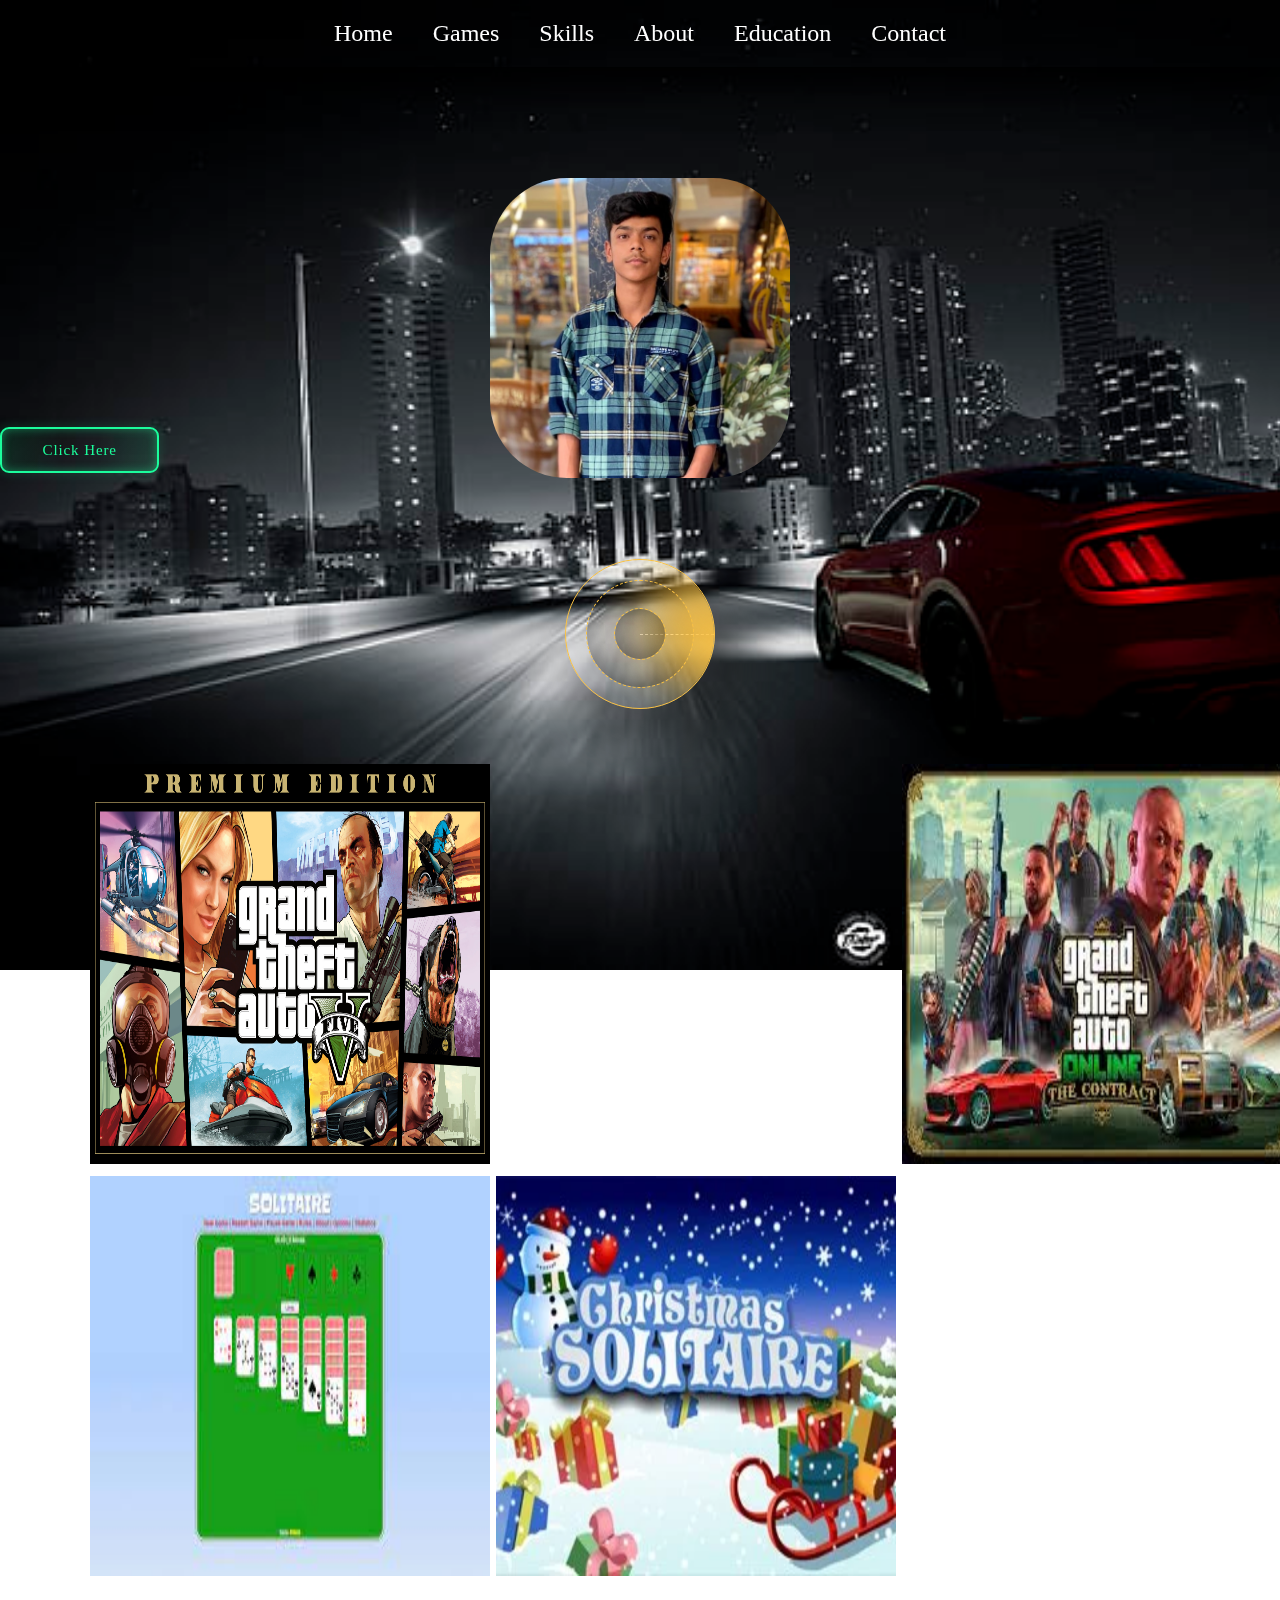
<file: index.html>
<!DOCTYPE html>
<html lang="en">
<head>
    <meta charset="UTF-8">
    <meta name="viewport" content="width=device-width, initial-scale=1.0">
    <title>Neeraj</title>
    <link rel="icon" type="image/x-icon" href="neeraj1.ico" style="width: 42px;height: 43px;">
    <link rel="stylesheet" href="./project.css">
</head>
<body>
    <div>
      <nav class="navbar navbar-expand-lg">
        <ul>
          <li class="scroll"> <a href='#sec1'>Home</a> </li>
          <li> <a href='#sec6'>Games</a> </li>
          <li> <a href='#sec2'>Skills</a> </li>
          <li> <a href='#sec3'>About</a> </li>
          <li> <a href='#sec4'>Education</a> </li>
          <li> <a href='#sec5'>Contact</a> </li>
        </ul>
      </nav>
    </div>
    </div>
    <br>
    <br>
    <br>
    <br>
    <meta name="viewport" content="width=device-width, initial-scale=1">
<style>


.grow img{
transition: 1s ease;
}

.grow img:hover{
-webkit-transform: scale(1.2);
-ms-transform: scale(1.2);
transform: scale(1.2);
transition: 1s ease;
}



.grow{
  display: grid;
  grid-template-columns: 1fr 1fr 1fr;
  grid-template-rows: 1fr 1fr 1fr;
  row-gap: 6px;
  column-gap: 6px;
  padding-left: 33px;
  padding-left: 90px;
  padding-top: 55px;
  padding-bottom: 55px;
}


</style>
</head>
<body>
<img  id="dhiman" src="dhiman.jpg">

<button onclick="window.location.href='project2.html';">Click Here</button>

<style>
</style>
<br>
<br>
<br>
  

<div class="loader">
  <span></span>
</div>


  <div class="grow">
  <a href="project2.html"><img src="gta.png" alt="Avatar" class="image" style="width:400px;height:400px;"></a>
  <div class="middle">
    <div class="container">
    </div>
  </div>
  <a href="project3.html"><img src="gta1.jpg" alt="Avatar"  style="width:400px;height:400px;"></a>
  <a href="project4.html"><img src="download.jpg" alt="Neerajgames"  style="width:400px;height:400px;"></a>
  <a href="project5.html"><img src="download2.jpg" alt="Neerajgames"  style="width:400px;height:400px;"></a>

  
  
  
    </nav>
  </body>
  </html>
</file>
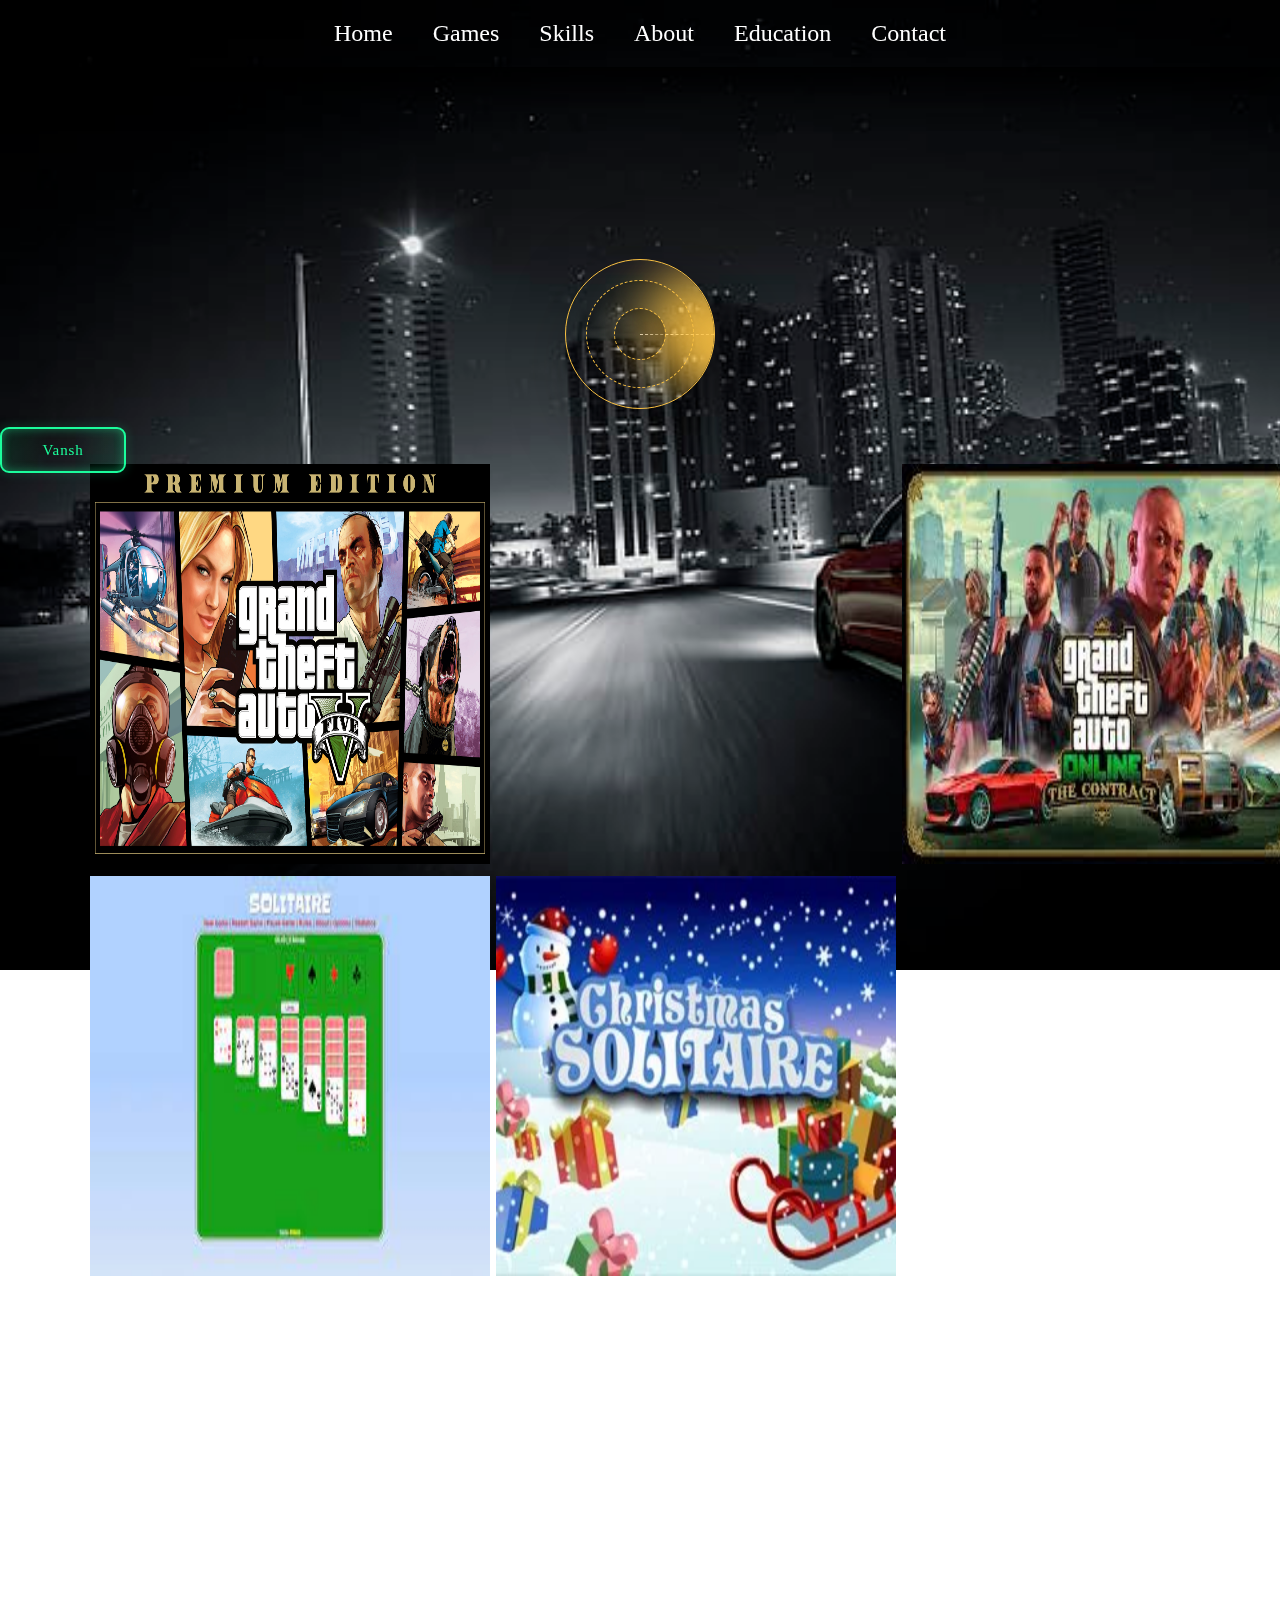
<file: project.html>
<!DOCTYPE html>
<html lang="en">
<head>
    <meta charset="UTF-8">
    <meta name="viewport" content="width=device-width, initial-scale=1.0">
    <title>Neeraj</title>
    <link rel="icon" type="image/x-icon" href="neeraj1.ico" style="width: 42px;height: 43px;">
</head>
<body>
    <div>
      <nav class="navbar navbar-expand-lg">
        <ul>
          <li class="scroll"> <a href='#sec1'>Home</a> </li>
          <li> <a href='#sec6'>Games</a> </li>
          <li> <a href='#sec2'>Skills</a> </li>
          <li> <a href='#sec3'>About</a> </li>
          <li> <a href='#sec4'>Education</a> </li>
          <li> <a href='#sec5'>Contact</a> </li>
        </ul>
      </nav>
    </div>
    </div>
    <br>
    <br>
    <br>
    <br>
    <meta name="viewport" content="width=device-width, initial-scale=1">
<style>


.grow img{
transition: 1s ease;
}

.grow img:hover{
-webkit-transform: scale(1.2);
-ms-transform: scale(1.2);
transform: scale(1.2);
transition: 1s ease;
}



.grow{
  display: grid;
  grid-template-columns: 1fr 1fr 1fr;
  grid-template-rows: 1fr 1fr 1fr;
  row-gap: 6px;
  column-gap: 6px;
  padding-left: 33px;
  padding-left: 90px;
  padding-top: 55px;
  padding-bottom: 55px;
}


</style>
</head>
<body>

<button>Vansh</button>
<br>
<br>
<br>
  

<div class="loader">
  <span></span>
</div>


  <div class="grow">
  <a href="project2.html"><img src="gta.png" alt="Avatar" class="image" style="width:400px;height:400px;"></a>
  <div class="middle">
    <div class="container">
    </div>
  </div>
  <a href="project3.html"><img src="gta1.jpg" alt="Avatar"  style="width:400px;height:400px;"></a>
  <a href="project4.html"><img src="download.jpg" alt="Neerajgames"  style="width:400px;height:400px;"></a>
  <a href="project5.html"><img src="download2.jpg" alt="Neerajgames"  style="width:400px;height:400px;"></a>

  
  
  <link rel="stylesheet" href="project.css">
    </nav>
  </body>
  </html>
</file>
<file: project.css>
html{
    scroll-behavior: smooth;
  }
  
  *{
    box-sizing: border-box;
    margin: 0;
    padding: 0;
  }
  
  body{
    background-image: url(dhi.jpg);
    background-repeat: no-repeat;
    background-size: cover;
    color: #fff;
    font-size: 24px;
    height: 100vh;
    justify-content: center;
    align-items: center;
    margin-top: 70px;
   
  }

  
  section{
    background-color:white;
    height: 100vh;
    display: flex;
    justify-content: center;
    align-items: center;
  }
  
  section:nth-child(odd){
    background: #ccc;
  }
  
  section:before{
    content: attr(data-text);
    color: #262626;
    font-size: 8em;
    text-transform: bold;
  }
  
  nav{
    position: fixed;
    top: 0;
    width: 100vw;
    height: 10px;
    
  }
  
  nav ul{
    display: flex;
    list-style: none;
    box-shadow: 0 15px 40px #000;  
    justify-content: center;
  }
  nav ul li{
    position:relative;
    padding: 20px;
    cursor: pointer;
    transition: .5s;
  }
  
  nav ul li a{
    text-decoration: none;
    color: inherit;
  }
  nav ul li:hover{
    color: #000;
  }
  nav ul li:before,
  nav ul li:after{
    content: '';
    width: 100%;
    height:100%;
    position: absolute;
    top:0;
    left:0;
    background:#8F00FF;
    z-index: -1;
    transform: scaleY(0);
    transform-origin: bottom;
    transition: transform .5s;
  }
  nav ul li:after{
    z-index:-2;
    filter: blur(20px);
  }
  nav ul li:hover:before,
  nav ul li:hover:after{
    transform: scaleY(1);
    transition-origin: top;
  }
  
  @media all and (max-width: 500px;){
    display: block;
    cursor: pointer;
  }
  
  #container{
    margin-top: 30px;
  }
  
  ::selection{
    background-color: #9400D3;
  }
  
  ::-webkit-scrollbar {
    width: 20px;
  }
  
  ::-webkit-scrollbar-track {
    background:  linear-gradient(white, #9400D3);
  }
  
  ::-webkit-scrollbar-thumb {
    background: transparent;
    box-shadow: 0px 0px 0px 100000vh black;
  }

  
  button {
    --green: #1BFD9C;
    font-size: 15px;
    padding: 0.7em 2.7em;
    letter-spacing: 0.06em;
    cursor: pointer;
    position: relative;
    font-family: inherit;
    border-radius: 0.6em;
    overflow: hidden;
    transition: all 0.3s;
    line-height: 1.4em;
    border: 2px solid var(--green);
    background: linear-gradient(to right, rgba(27, 253, 156, 0.1) 1%, transparent 40%,transparent 60% , rgba(27, 253, 156, 0.1) 100%);
    color: var(--green);
    box-shadow: inset 0 0 10px rgba(27, 253, 156, 0.4), 0 0 9px 3px rgba(27, 253, 156, 0.1);
    margin: 0;
    position: absolute;
    top: 50%;
    -ms-transform: translateY(-50%);
    transform: translateY(-50%);
  }
  
  button:hover {
    color: #82ffc9;
    box-shadow: inset 0 0 10px rgba(27, 253, 156, 0.6), 0 0 9px 3px rgba(27, 253, 156, 0.2);
  }
  
  button:before {
    content: "";
    position: absolute;
    left: -4em;
    width: 4em;
    height: 100%;
    top: 0;
    transition: transform .4s ease-in-out;
    background: linear-gradient(to right, transparent 1%, rgba(27, 253, 156, 0.1) 40%,rgba(27, 253, 156, 0.1) 60% , transparent 100%);
  }
  
  button:hover:before {
    transform: translateX(15em);
  }

  .loader {
    position: relative;
    width: 150px;
    height: 150px;
    background: transparent;
    border-radius: 50%;
    box-shadow: 25px 25px 75px rgba(0,0,0,0.55);
    border: 1px solid #fac142;
    display: flex;
    align-items: center;
    justify-content: center;
    overflow: hidden;
    margin-left: auto;
   margin-right: auto;
  }
  
  .loader::before {
    content: '';
    position: absolute;
    inset: 20px;
    background: transparent;
    border: 1px dashed #fac142;
    border-radius: 50%;
    box-shadow: inset -5px -5px 25px rgba(0,0,0,0.25),
    inset 5px 5px 35px rgba(0,0,0,0.25);
  }
  
  .loader::after {
    content: '';
    position: absolute;
    width: 50px;
    height: 50px;
    border-radius: 50%;
    border: 1px dashed #fac142;
    box-shadow: inset -5px -5px 25px rgba(0,0,0,0.25),
    inset 5px 5px 35px rgba(0,0,0,0.25);
  }
  
  .loader span {
    position: absolute;
    top: 50%;
    left: 50%;
    width: 50%;
    height: 100%;
    justify-content: center;
    align-items: center;
    background: transparent;
    transform-origin: top left;
    animation: radar82 2s linear infinite;
    border-top: 1px dashed #fff;
  }
  
  .loader span::before {
    content: '';
    position: absolute;
    top: 0;
    left: 0;
    width: 100%;
    height: 100%;
    background: #fac142;
    transform-origin: top left;
    transform: rotate(-55deg);
    filter: blur(30px) drop-shadow(20px 20px 20px #fac142);
  }
  
  @keyframes radar82 {
    0% {
      transform: rotate(0deg);
    }
  
    100% {
      transform: rotate(360deg);
    }
  }
 #dhiman{
   display: block;
   margin-left: auto;
   margin-right: auto;
   height: 300px;
   width: 300px;
   border-radius: 77px;
  
 }
</file>
